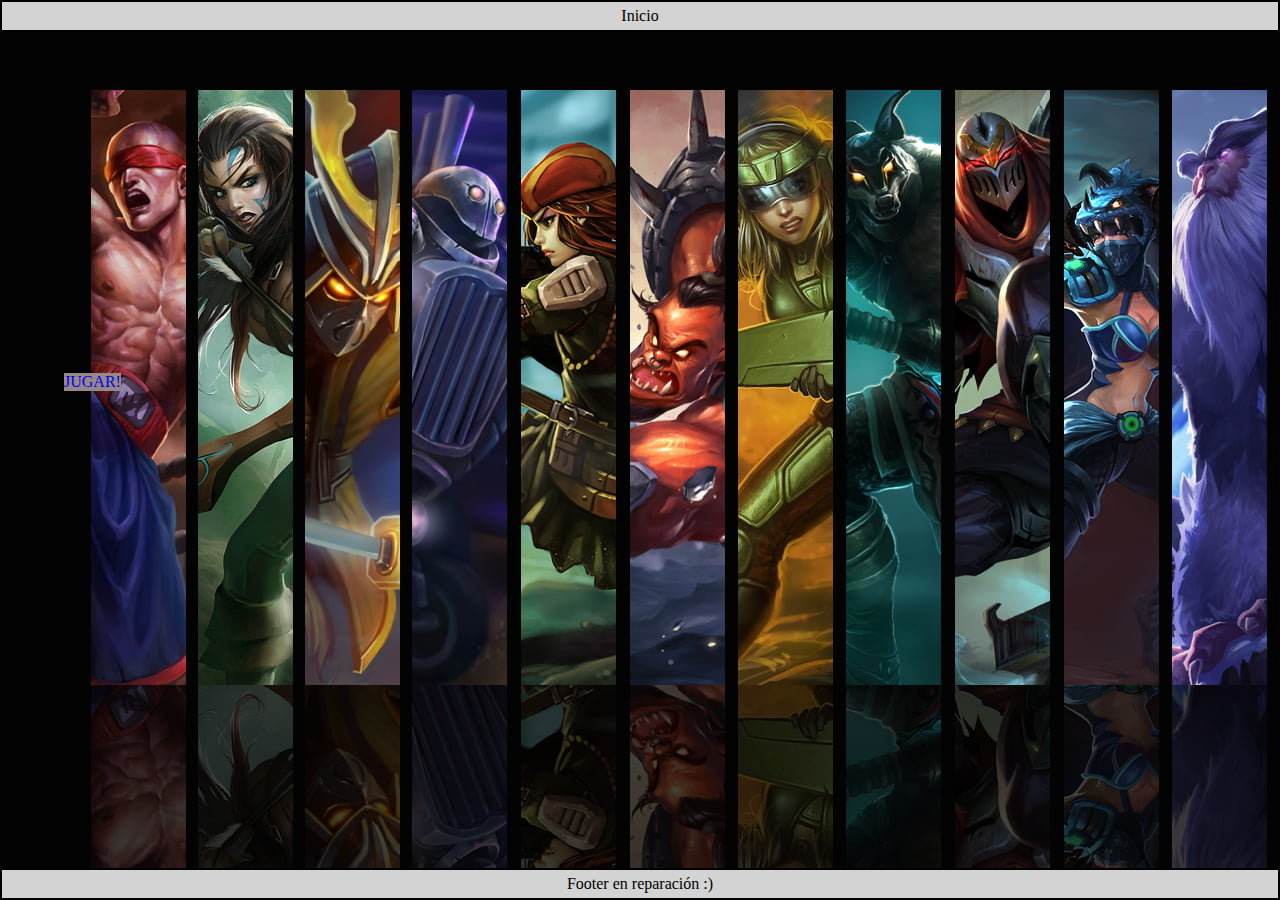
<file: index.html>
<!DOCTYPE html>
<html lang="en">

<head>
  <meta charset="UTF-8">
  <meta http-equiv="X-UA-Compatible" content="IE=edge">
  <meta name="viewport" content="width=device-width, initial-scale=1.0">
  <link rel="stylesheet" href="./style.css">
  <link rel="shortcut icon" href="./img/favicon.ico" type="image/x-icon">
  <link href="https://cdn.jsdelivr.net/npm/bootstrap@5.3.0-alpha1/dist/css/bootstrap.min.css" rel="stylesheet"
    integrity="sha384-GLhlTQ8iRABdZLl6O3oVMWSktQOp6b7In1Zl3/Jr59b6EGGoI1aFkw7cmDA6j6gD" crossorigin="anonymous">
  <script src="https://cdn.jsdelivr.net/npm/bootstrap@5.3.0-alpha1/dist/js/bootstrap.bundle.min.js"
    integrity="sha384-w76AqPfDkMBDXo30jS1Sgez6pr3x5MlQ1ZAGC+nuZB+EYdgRZgiwxhTBTkF7CXvN"
    crossorigin="anonymous"></script>
  <title>Bienvenido! | Juego de la memoria del lolsito</title>
</head>

<body>
  <!-- navbar -->
  <nav class="text-center">Inicio</nav>
  <!-- main -->
  <main>

    <!-- boton para entrar al juego -->
    <div class="container">

      <div class="d-flex justify-content-center align-content-center boton-posicion">
        <div class="boton-inicio">
          <a href="./pages/juego.html" class="btn btn-lg">JUGAR!</a>
        </div>
      </div>

    </div>

  </main>
  <!-- footer -->
  <footer class="text-center">Footer en reparación :)</footer>
</body>

</html>
</file>
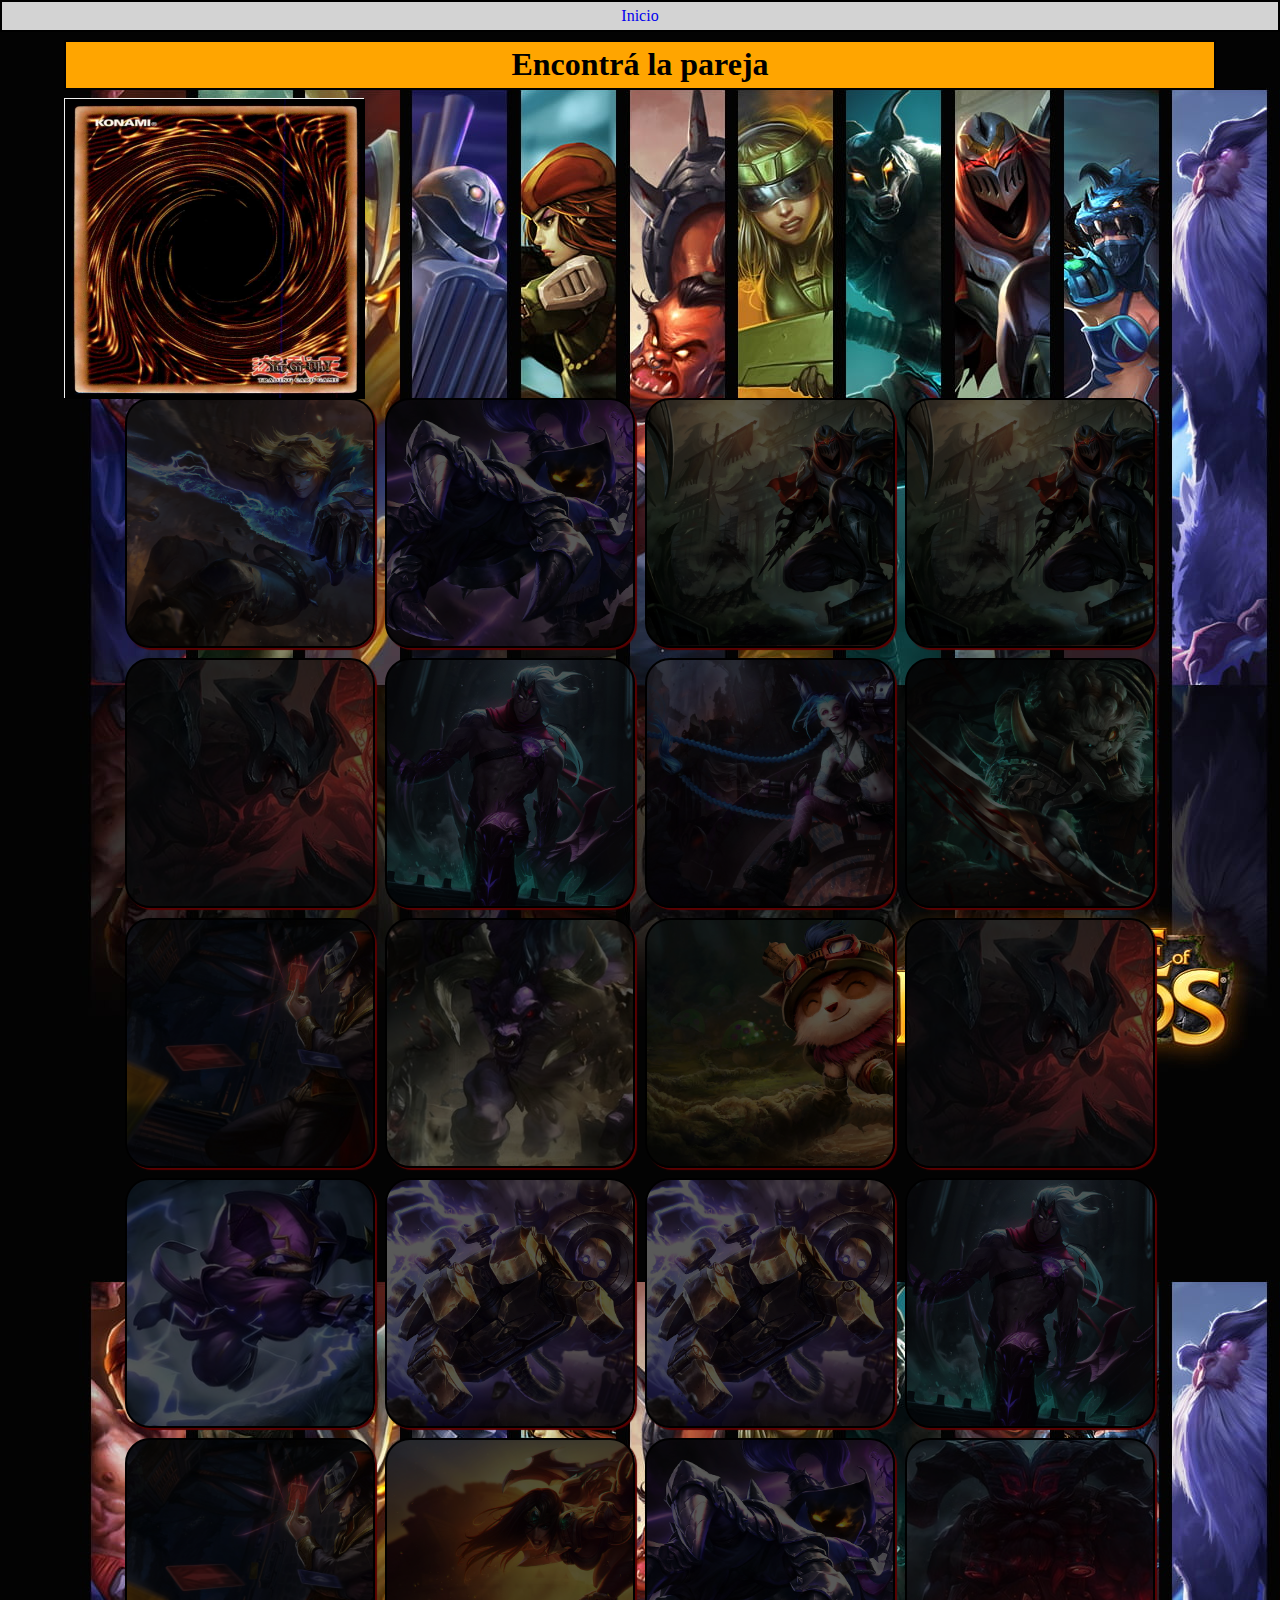
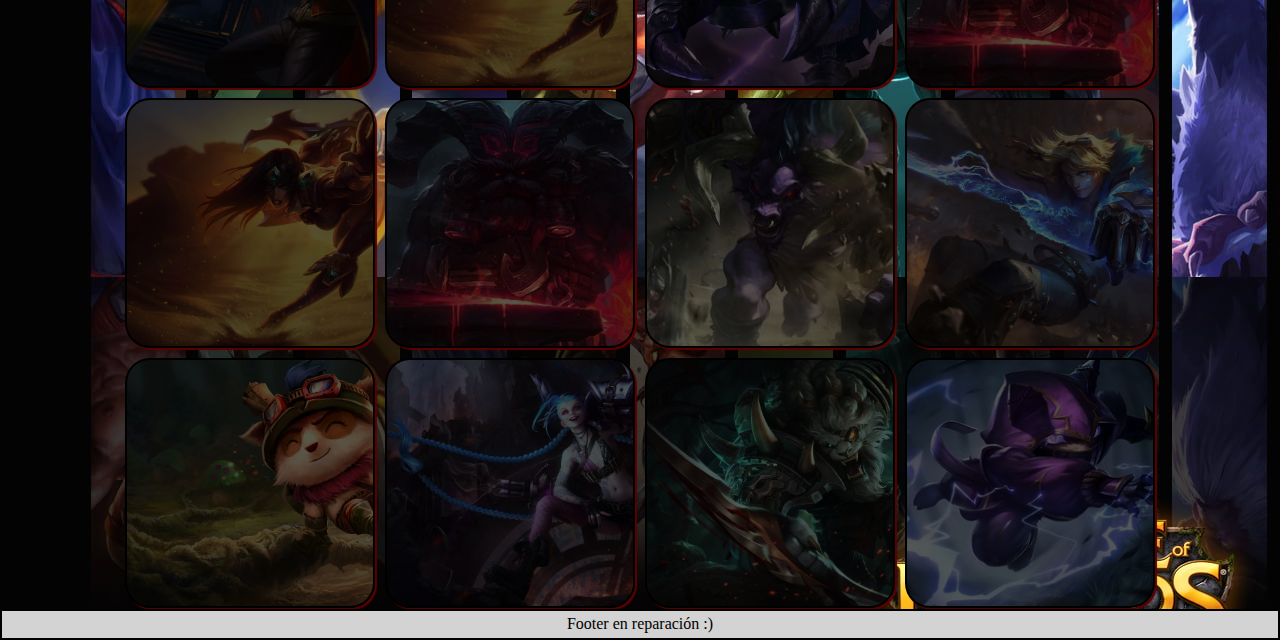
<file: pages/juego.html>
<!DOCTYPE html>
<html lang="en">

<head>
    <meta charset="UTF-8">
    <meta http-equiv="X-UA-Compatible" content="IE=edge">
    <meta name="viewport" content="width=device-width, initial-scale=1.0">
    <link rel="stylesheet" href="/style.css">
    <link href="https://cdn.jsdelivr.net/npm/bootstrap@5.3.0-alpha1/dist/css/bootstrap.min.css" rel="stylesheet"
        integrity="sha384-GLhlTQ8iRABdZLl6O3oVMWSktQOp6b7In1Zl3/Jr59b6EGGoI1aFkw7cmDA6j6gD" crossorigin="anonymous">
    <script src="https://cdn.jsdelivr.net/npm/bootstrap@5.3.0-alpha1/dist/js/bootstrap.bundle.min.js"
        integrity="sha384-w76AqPfDkMBDXo30jS1Sgez6pr3x5MlQ1ZAGC+nuZB+EYdgRZgiwxhTBTkF7CXvN"
        crossorigin="anonymous"></script>
    <title>Jugá! | Juego de la memoria del lolsito</title>
</head>

<body>
    <!-- navbar -->

    <nav class="text-center">
        <a href="/index.html">Inicio</a>
    </nav>

    <!-- main -->
    <main>

        <h1 class="text-center">Encontrá la pareja</h1>

        <div class="d-flex justify-content-center mb-3">
            <div class="flip-card">
                <div class="flip-card-inner">
                    <div class="flip-card-front">
                        <img src="/img/back-yugioh.jpg" alt="Avatar" style="width:300px;height:300px;">
                    </div>
                    <div class="flip-card-back">
                        <img src="/img/aatrox.jpg" alt="">
                    </div>
                </div>
            </div>
        </div>

        <div id="caja">
        </div>

    </main>
    <!-- footer -->
    <footer class="text-center">Footer en reparación :)</footer>

    <script src="/main.js"></script>
</body>

</html>
</file>
<file: style.css>
* {
  margin: 0;
  padding: 0;
  box-sizing: border-box;
}

a {
  text-decoration: none;
}

body {
  position: relative;
  min-height: 100vh;
  background-image: url(/img/lolsito-fondo.jpg);
}

h1 {
  margin: 0.5rem 0;
  background-color: orange;
}

main {
  margin: 0 5%;
  padding-bottom: 2rem;

  /* Para no tapar el footer al achicar pantalla */
}

section {
  border: 3px solid darkslategrey;
  margin: 0.5rem 0;
  padding: 0.5rem;
  background-color: lightseagreen;
}

p {
  font-family: monospace;
  font-size: 16px;
}

nav {
  background-color: lightgray;
}

footer {
  position: absolute;
  bottom: 0;
  background-color: lightgray;
}

.text-center {
  width: 100%;
  text-align: center;
  padding: 0.3rem 0;
  border: 2px solid black;
}

.tarjeta {
  filter: brightness(35%);
  height: 250px;
  width: 250px;
  background-size: cover;
  background-position: center;
  border: 2px solid black;
  border-radius: 10%;
  box-shadow: 2px 2px 1px red;
}

.activa {
  filter: brightness(1);
}

#caja {
  display: flex;
  justify-content: center;
  flex-wrap: wrap;
  flex-shrink: 0;
  gap: 10px;
}

.boton-inicio {
  color: rgb(250, 26, 26);
  background-color: rgb(151, 136, 136);
}

.boton-posicion{
  display: flex;
  align-items: center;
  height: 700px;
}

 /* The flip card container - set the width and height to whatever you want. We have added the border property to demonstrate that the flip itself goes out of the box on hover (remove perspective if you don't want the 3D effect */
 .flip-card {
  background-color: transparent;
  width: 300px;
  height: 300px;
  border: 1px solid #f1f1f1;
  perspective: 1000px; /* Remove this if you don't want the 3D effect */
}

/* This container is needed to position the front and back side */
.flip-card-inner {
  position: relative;
  width: 100%;
  height: 300px;
  text-align: center;
  transition: transform 0.8s;
  transform-style: preserve-3d;
}

/* Do an horizontal flip when you move the mouse over the flip box container */

.flip-card:hover .flip-card-inner {
  transform: rotateY(180deg);
}

/* Position the front and back side */
.flip-card-front, .flip-card-back {
  position: absolute;
  width: 100%;
  height: 100%;
  -webkit-backface-visibility: hidden; /* Safari */
  backface-visibility: hidden;
}

/* Style the front side (fallback if image is missing) */
.flip-card-front {
  background-color: #bbb;
  color: black;
}

/* Style the back side */
.flip-card-back {
  background-color: dodgerblue;
  color: white;
  transform: rotateY(180deg);
}
</file>
